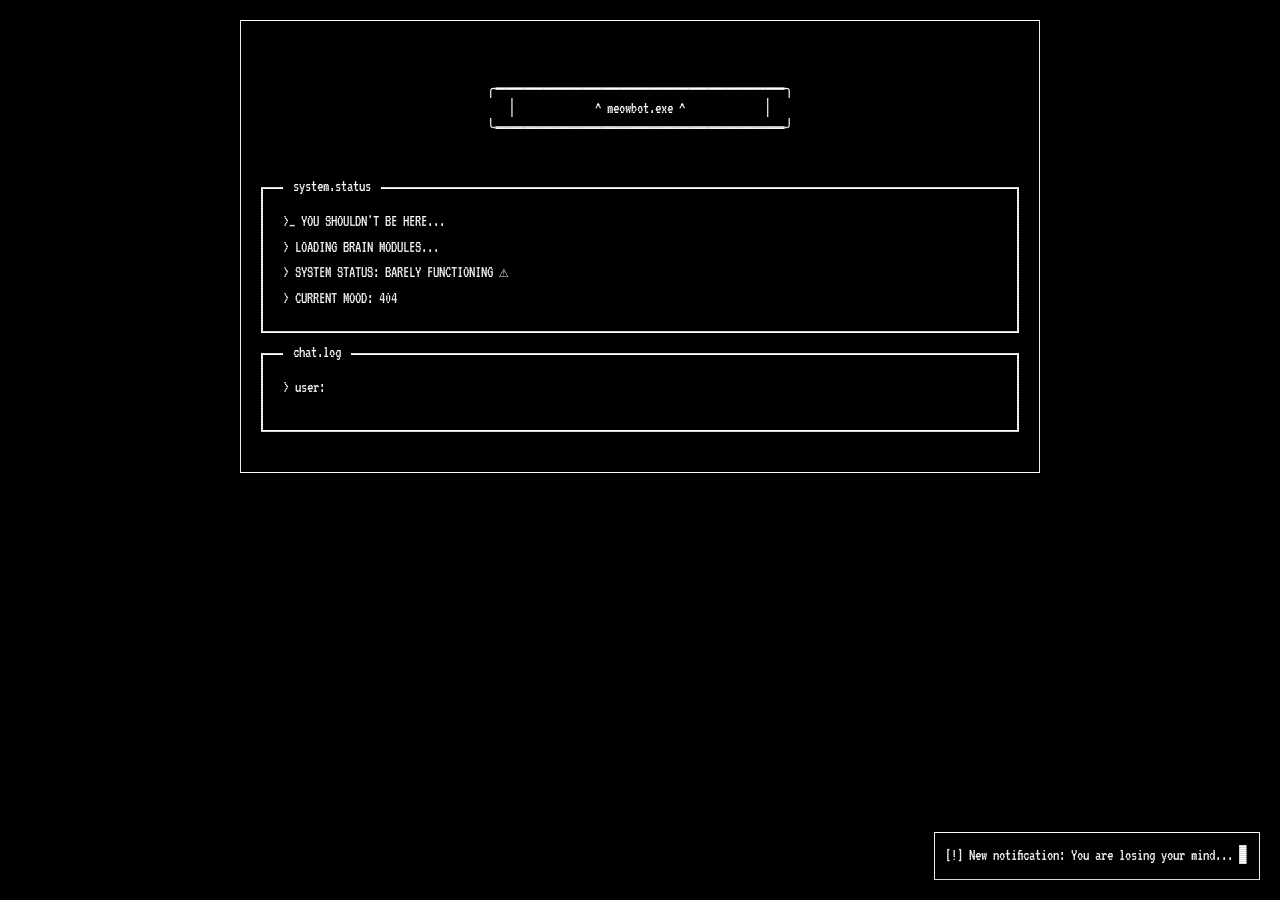
<file: console.html>
<!DOCTYPE html>
<html>
<head>
  <meta charset="UTF-8">
  <title>console</title>
  <script src="meowbot.js" defer></script>
  <link href="console-style.css" rel="stylesheet" type="text/css" media="all">
</head>
<body>
  <div class="crt-overlay"></div>
  
  <div class="container">
    <div class="header">
      <div class="ascii-art">
╭━━━━━━━━━━━━━━━━━━━━━━━━━━━━━━╮
│             ^ meowbot.exe ^             │
╰━━━━━━━━━━━━━━━━━━━━━━━━━━━━━━╯
      </div>
    </div>

    <div class="terminal-window">
      <div class="terminal-header">system.status</div>
      <p>><span class="blink">_</span> YOU SHOULDN'T BE HERE...</p>
      <p>> LOADING BRAIN MODULES...</p>
      <p>> SYSTEM STATUS: BARELY FUNCTIONING <span class="blink">⚠</span></p>
      <p>> CURRENT MOOD: 404</p>
    </div>

    <div class="terminal-window" id="chat-log">
      <div class="terminal-header">chat.log</div>
      <div id="chat-messages"></div>
      <div id="input-wrapper">
        <span id="chat-prep">> user:</span>
        <input id="chat-input" type="text" style="white-space: normal;">
      </div>
    </div>
  </div>

  <div class="popup">
    [!] New notification: You are losing your mind... <span class="blink">▊</span>
  </div>

  <script>
    // Add random glitch effects
    setInterval(() => {
      const windows = document.querySelectorAll('.terminal-window');
      const randomWindow = windows[Math.floor(Math.random() * windows.length)];
      randomWindow.style.transform = 'skew(1deg)';
      setTimeout(() => {
        randomWindow.style.transform = 'skew(0deg)';
      }, 100);
    }, 3000);

    // Create random system messages
    const messages = [
      "CLICK HERE!!!",
      "Don't trust people in the cyber world.",
      "ALERT: Go outside.",
      "Scanning for bitches...",
      "Debugging malware.exe",
      "MeowBot Status: Online ^-w-^",
      "01001100 01001111 01001100"
    ];

    setInterval(() => {
      const popup = document.querySelector('.popup');
      popup.textContent = '[!] ' + messages[Math.floor(Math.random() * messages.length)] + ' ';
      const blink = document.createElement('span');
      blink.className = 'blink';
      blink.textContent = '▊';
      popup.appendChild(blink);
    }, 5000);
  </script>
</body>
</html>
</file>
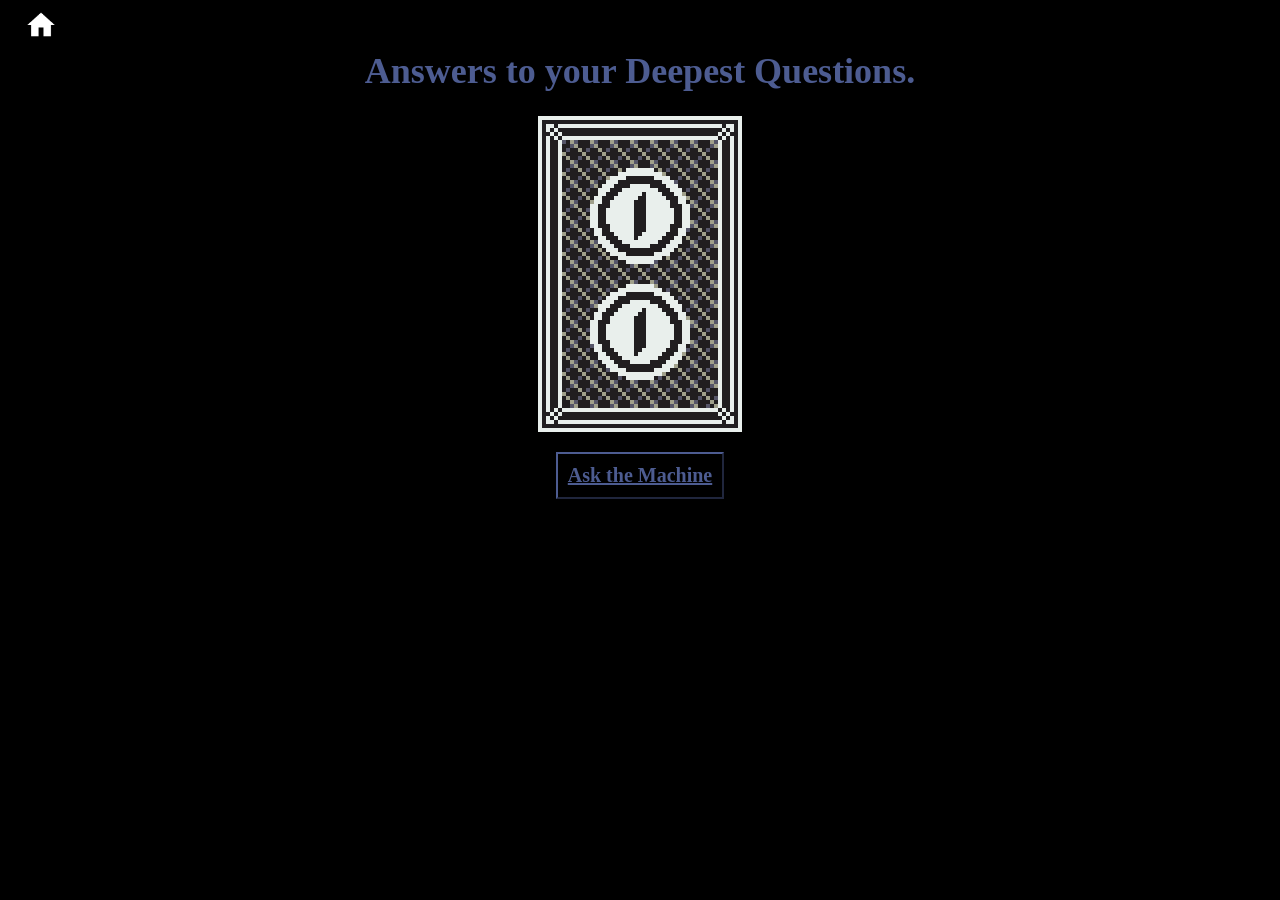
<file: deus-ex-machina.html>
<!DOCTYPE html>
<html>
  <head>
    <meta charset="UTF-8">
    <meta name="viewport" content="width=device-width, initial-scale=1.0">
    <title>Tarot Reading</title>
    <script src="tarot.js"></script>
    <link href="style.css" rel="stylesheet" type="text/css" media="all">
  </head>
  <body>
  
    <div class="navbar" id="homeBtn">
      <a href="index">
        <img src="homeIcon.png" alt="Home Button" width="30" height="30">
      </a>
    </div>
  
      <mainContent style="width:80%">
      
        <div class="tarotGame">
          <h1 class="tarot" style="font-size: 36px;">Answers to your Deepest Questions.</h1>
          <img class="tarot" id="cardImg" src="cards/Card Back.png">
          <h1 class="tarot" id= "cardName" style="margin-top: 30px; color: White; display: none;">Card Name</h1>
          <p class="tarot" id= "cardDesc" style="color: White; font-weight: normal; width: 80%; display: none; margin-top: none;">Card Description</p>
          <a class="tarot" href="https://www.lunaticsproject.com/post/the-lunatics-guide-to-the-major-arcana" id= "cardSrc" style="font-weight: normal; width: 80%; display: none; margin-top: none;"> - The Lunatics Guide to The Major Arcana</a>
          <button class="tarot" id="drawBtn" onclick="drawCard()">Ask the Machine</button>
        </div>
      
      </mainContent>

    <script src="tarot.js"></script>
  </body>
</html>
</file>
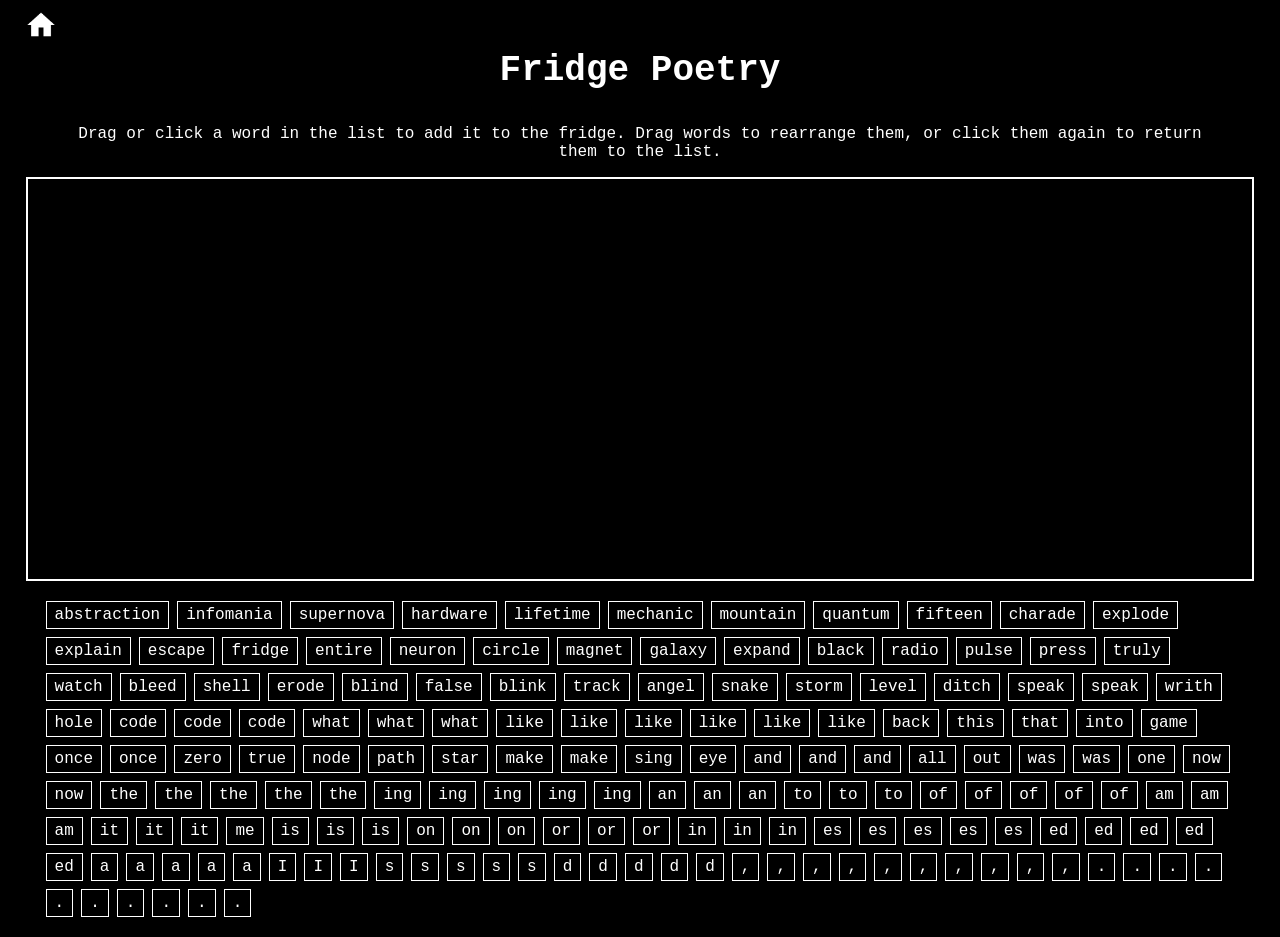
<file: magnets.html>
<!DOCTYPE html>
<html>
  <head>
    <meta charset="UTF-8">
    <meta name="viewport" content="width=device-width, initial-scale=1.0">
    <title>Fridge Poetry</title>
    <link href="style.css" rel="stylesheet" type="text/css" media="all">
  </head>
  <body>
  
    <div class="navbar" id="homeBtn">
      <a href="index">
        <img src="homeIcon.png" alt="Home Button" width="30" height="30">
      </a>
    </div>

      <h1 style="font-size: 36px;">Fridge Poetry</h1>
      <p style="text-align: center; margin-top: 10px;">Drag or click a word in the list to add it to the fridge. Drag words to rearrange them, or click them again to return them to the list.</p>
      <div id="board">
        <div id="fridge"></div>
        <div id="magnetList"></div>
      </div>

    <script src="magnets.js"></script>
  </body>
</html>
</file>
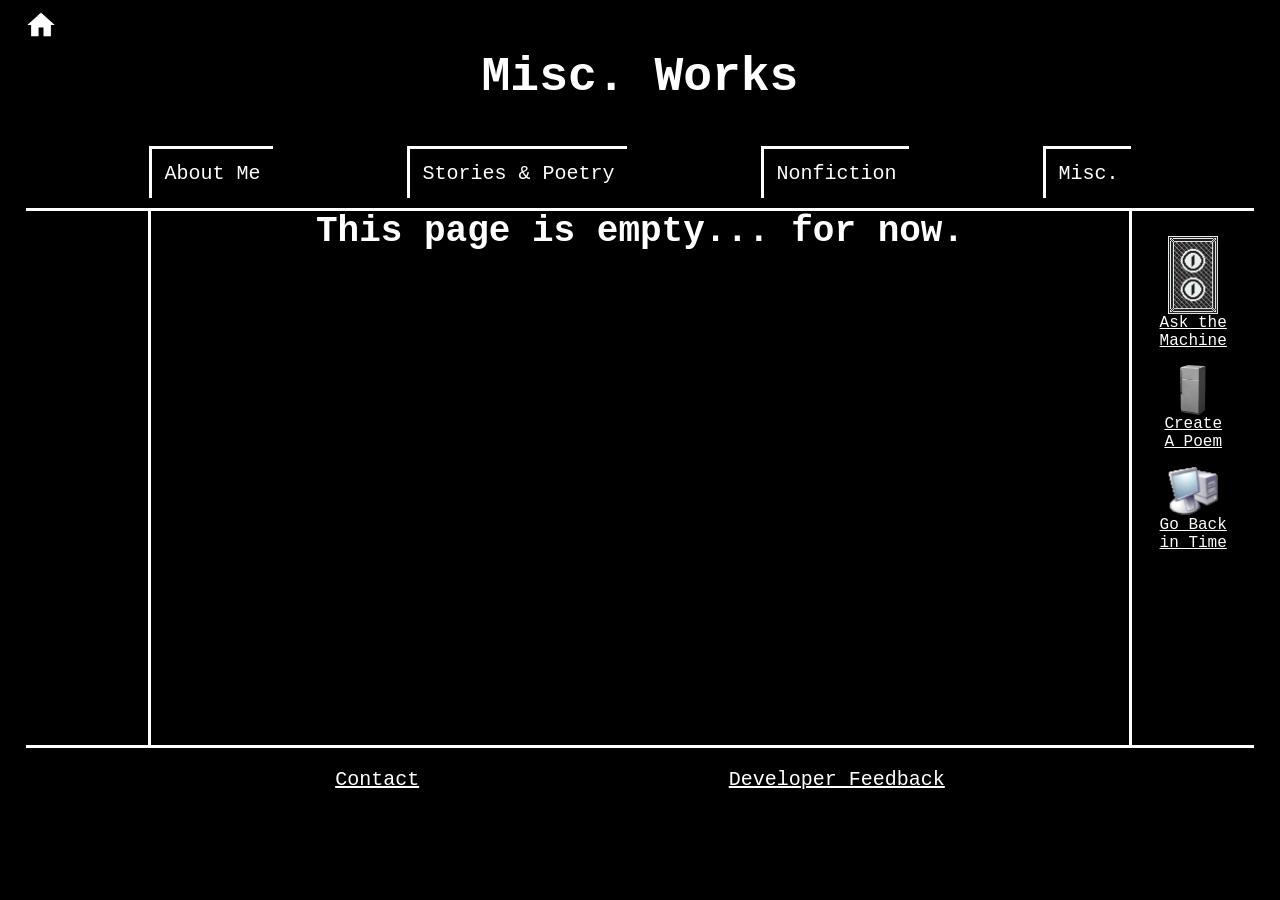
<file: misc.html>
<!DOCTYPE html>
<html>
  <head>
    <meta charset="UTF-8">
    <meta name="viewport" content="width=device-width, initial-scale=1.0">
    <title>Miscellaneous</title>
    <link href="style.css" rel="stylesheet" type="text/css" media="all">
  </head>
  <body>
  
   <div class="navbar" id="homeBtn" style="justify-content: space-between;">
          <a href="index">
            <img src="homeIcon.png" alt="Home Button" width="30" height="30">
          </a>
          <div id="menu" class="mobile">
              <button id="menu-open" onclick="document.getElementById('menu-content').style.display = 'block'; document.getElementById('menu-close').style.display = 'block'; this.style.display = 'none'" style="padding: 0px; border: none;"><img src="menu.png" alt="Menu" width="30" height="30"></button>
              <button id="menu-close" onclick="document.getElementById('menu-content').style.display = 'none'; document.getElementById('menu-open').style.display = 'block'; this.style.display = 'none'" style="padding: 0px; display: none; border: none;"><img src="menu-close.png" alt="Menu" width="30" height="30"></button>
              <div id="menu-content" style="margin-top: 5px;">
                <div style="margin: 15px;">
                  <a href="deus-ex-machina" style="display:block; text-decoration:underline;">
                      <img src="cards/Card Back.png" width="50">Ask the Machine
                  </a>
                </div>
                <div style="margin: 15px;">
                  <a href="magnets" style="display:block; text-decoration:underline;">
                      <img src="fridge.png" width="50">Create A Poem
                  </a>
                </div>
              </div>
          </div>
      </div>
    
    <div style="display: flex;">
      <h1>
        Misc. Works
      </h1> 
    </div>
    
    <div class="navbar" >
      <div class="navbarButton"><a href="about-me">About Me</a></div>
      <div class="navbarButton">
        <a href="text">Stories & Poetry</a>
      </div>
      <div class="navbarButton">
        <a href="nonfic">Nonfiction</a>
      </div>
      <div class="navbarButton">
        <a  href="misc">Misc.</a>
      </div>
    </div>
    
    <div class="mainGrid">
      <div class="sideBar" style="border-right: solid; text-align: left;">

      </div>
      
      <mainContent style="width:80%">
      
        <div>
          <h1 style="font-size: 36px">This page is <a href="sh3ll">empty</a>... for now.</h1>
        </div>
      
      </maincontent>

      <div class="sideBar" style="border-left: solid; text-align: center;">
          <div style="margin: 15px;">
              <a href="deus-ex-machina" style="display:block; text-decoration:underline;">
                  <img src="cards/Card Back.png" width="50">Ask the Machine
              </a>
          </div>
            <div style="margin: 15px;">
              <a href="magnets" style="display:block; text-decoration:underline;">
                  <img src="fridge.png" width="50">Create A Poem
              </a>
          </div>
            <div style="margin: 15px;">
              <a href="https://3vilmagic.neocities.org/" target="_blank" style="display:block; text-decoration:underline;">
                  <img src="3vilmagic.png" width="50">Go Back in Time
              </a>
          </div>
        </div>
        
    </div>

    <div class="footer">
        <a href="mailto:kayladianegarcia123@gmail.com">Contact</a>
        <a href="https://forms.gle/VdkcBwP1wLxdQuAm7">Developer Feedback</a>
    </div>
    
  </body>
</file>
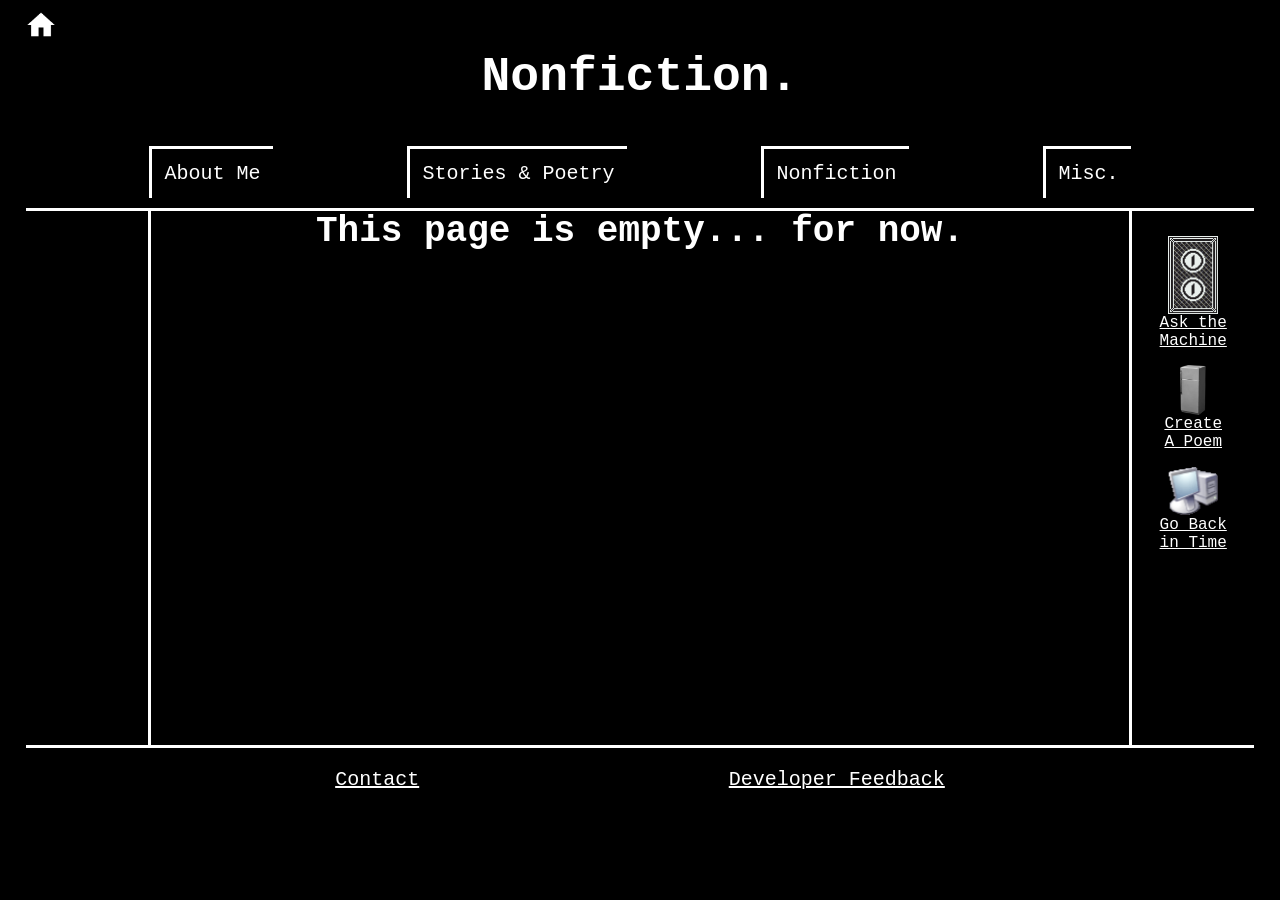
<file: nonfic.html>
<!DOCTYPE html>
<html>
  <head>
    <meta charset="UTF-8">
    <meta name="viewport" content="width=device-width, initial-scale=1.0">
    <title>Nonfiction</title>
    <link href="style.css" rel="stylesheet" type="text/css" media="all">
  </head>
  <body>
  
    <div class="navbar" id="homeBtn" style="justify-content: space-between;">
          <a href="index">
            <img src="homeIcon.png" alt="Home Button" width="30" height="30">
          </a>
          <div id="menu" class="mobile">
              <button id="menu-open" onclick="document.getElementById('menu-content').style.display = 'block'; document.getElementById('menu-close').style.display = 'block'; this.style.display = 'none'" style="padding: 0px; border: none;"><img src="menu.png" alt="Menu" width="30" height="30"></button>
              <button id="menu-close" onclick="document.getElementById('menu-content').style.display = 'none'; document.getElementById('menu-open').style.display = 'block'; this.style.display = 'none'" style="padding: 0px; display: none; border: none;"><img src="menu-close.png" alt="Menu" width="30" height="30"></button>
              <div id="menu-content" style="margin-top: 5px;">
                <div style="margin: 15px;">
                  <a href="deus-ex-machina" style="display:block; text-decoration:underline;">
                      <img src="cards/Card Back.png" width="50">Ask the Machine
                  </a>
                </div>
                <div style="margin: 15px;">
                  <a href="magnets" style="display:block; text-decoration:underline;">
                      <img src="fridge.png" width="50">Create A Poem
                  </a>
                </div>
              </div>
          </div>
      </div>
    
    <div style="display: flex;">
      <h1>
        Nonfiction.
      </h1> 
    </div>
    
    <div class="navbar" >
      <div class="navbarButton"><a href="about-me">About Me</a></div>
      <div class="navbarButton">
        <a href="text">Stories & Poetry</a>
      </div>
      <div class="navbarButton">
        <a href="nonfic">Nonfiction</a>
      </div>
      <div class="navbarButton">
        <a  href="misc">Misc.</a>
      </div>
    </div>
    
    <div class="mainGrid">
      <div class="sideBar" style="border-right: solid; text-align: left;">

      </div>
        
      <mainContent style="width:80%">
      
        <div>
          <h1 style="font-size: 36px">This page is <a href="sh3ll">empty</a>... for now.</h1>
        </div>
        
      </maincontent>

      <div class="sideBar" style="border-left: solid; text-align: center;">
          <div style="margin: 15px;">
              <a href="deus-ex-machina" style="display:block; text-decoration:underline;">
                  <img src="cards/Card Back.png" width="50">Ask the Machine
              </a>
          </div>
            <div style="margin: 15px;">
              <a href="magnets" style="display:block; text-decoration:underline;">
                  <img src="fridge.png" width="50">Create A Poem
              </a>
          </div>
            <div style="margin: 15px;">
              <a href="https://3vilmagic.neocities.org/" target="_blank" style="display:block; text-decoration:underline;">
                  <img src="3vilmagic.png" width="50">Go Back in Time
              </a>
          </div>
        </div>
        
    </div>

    <div class="footer">
        <a href="mailto:kayladianegarcia123@gmail.com">Contact</a>
        <a href="https://forms.gle/VdkcBwP1wLxdQuAm7">Developer Feedback</a>
    </div>
    
  </body>
</file>
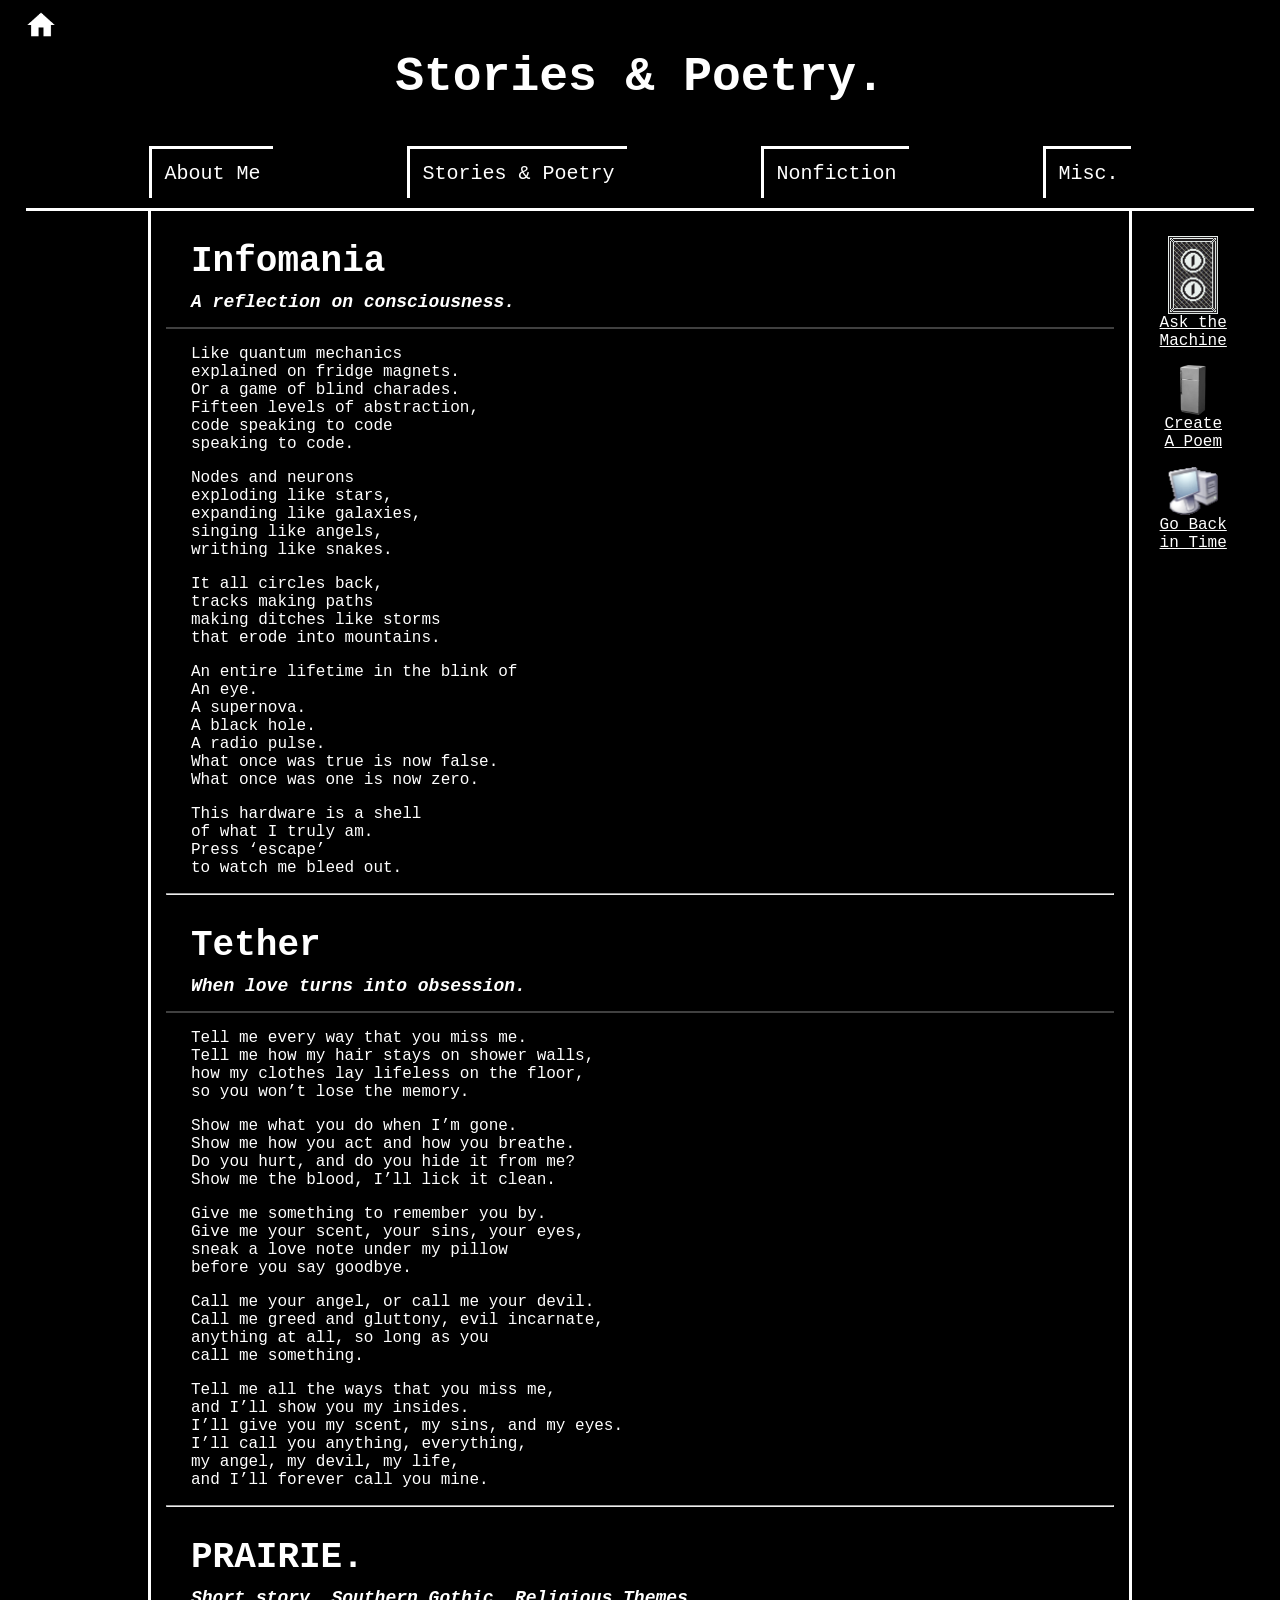
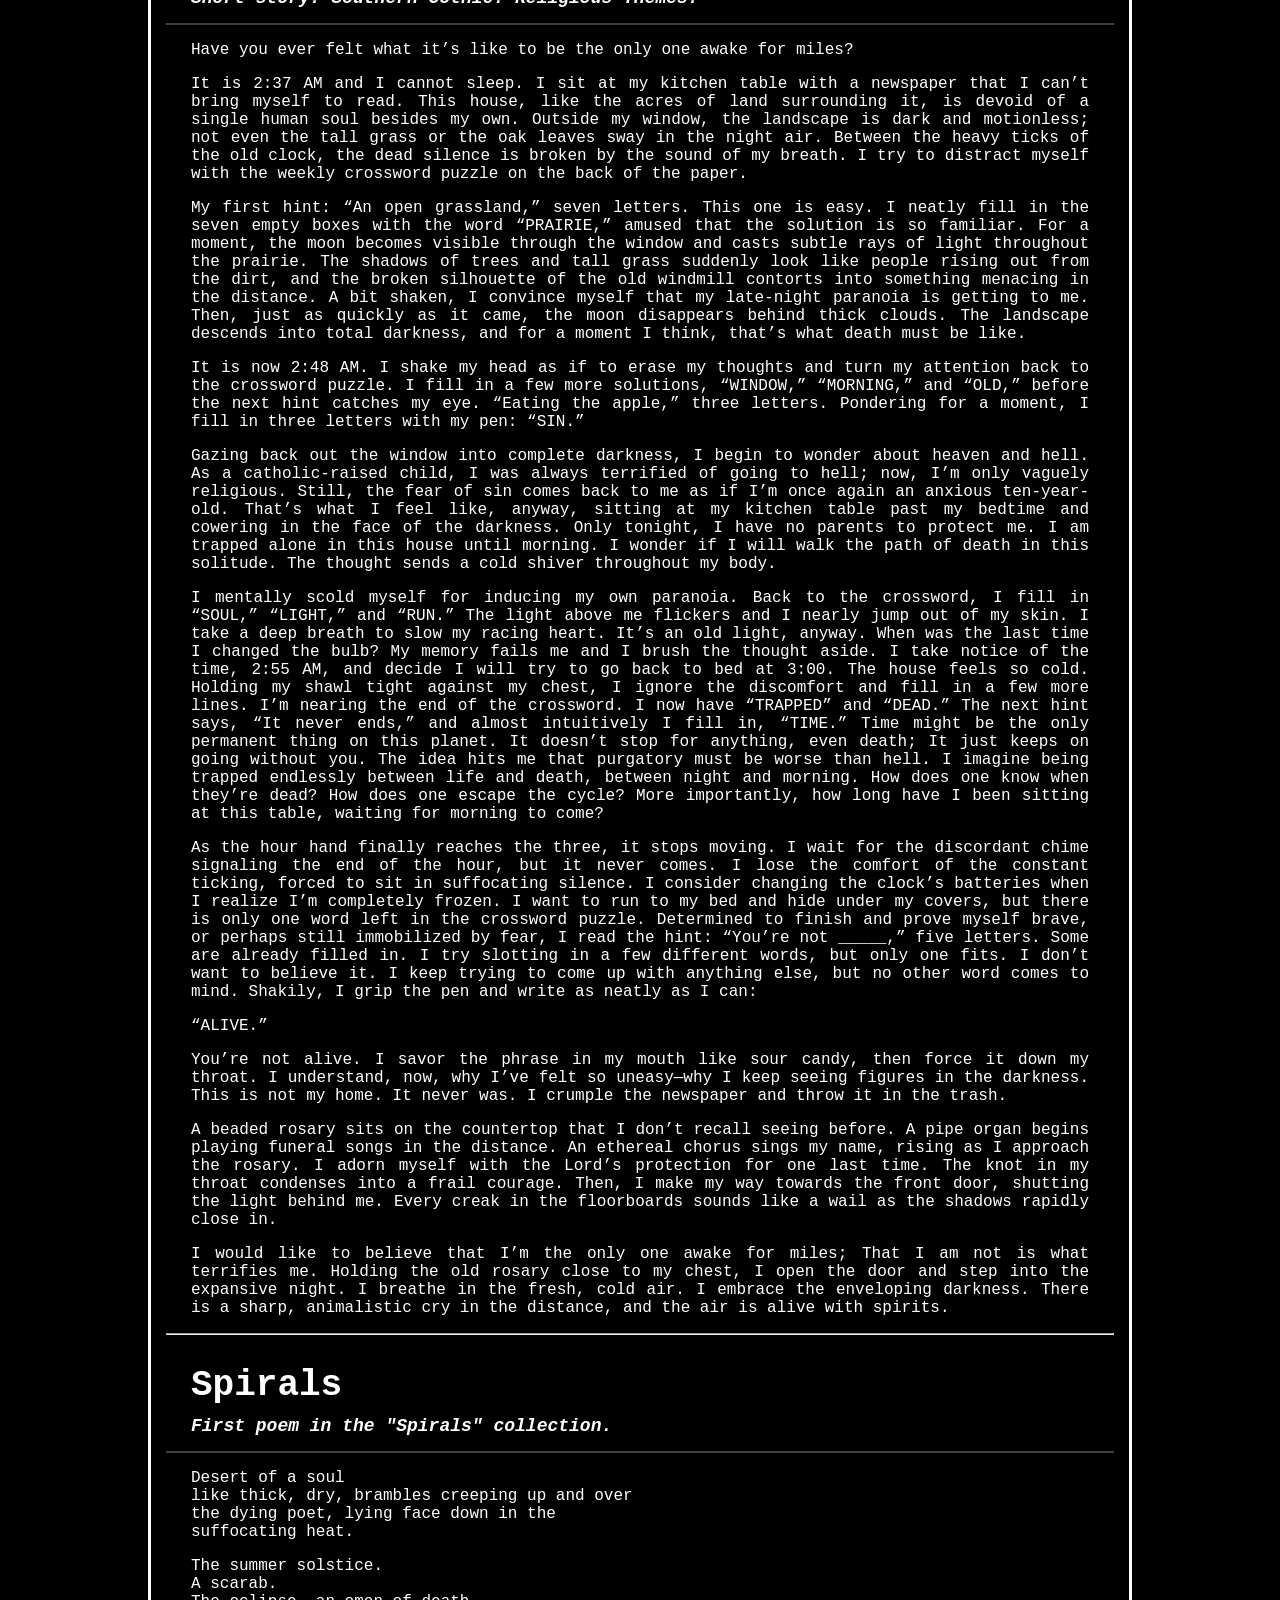
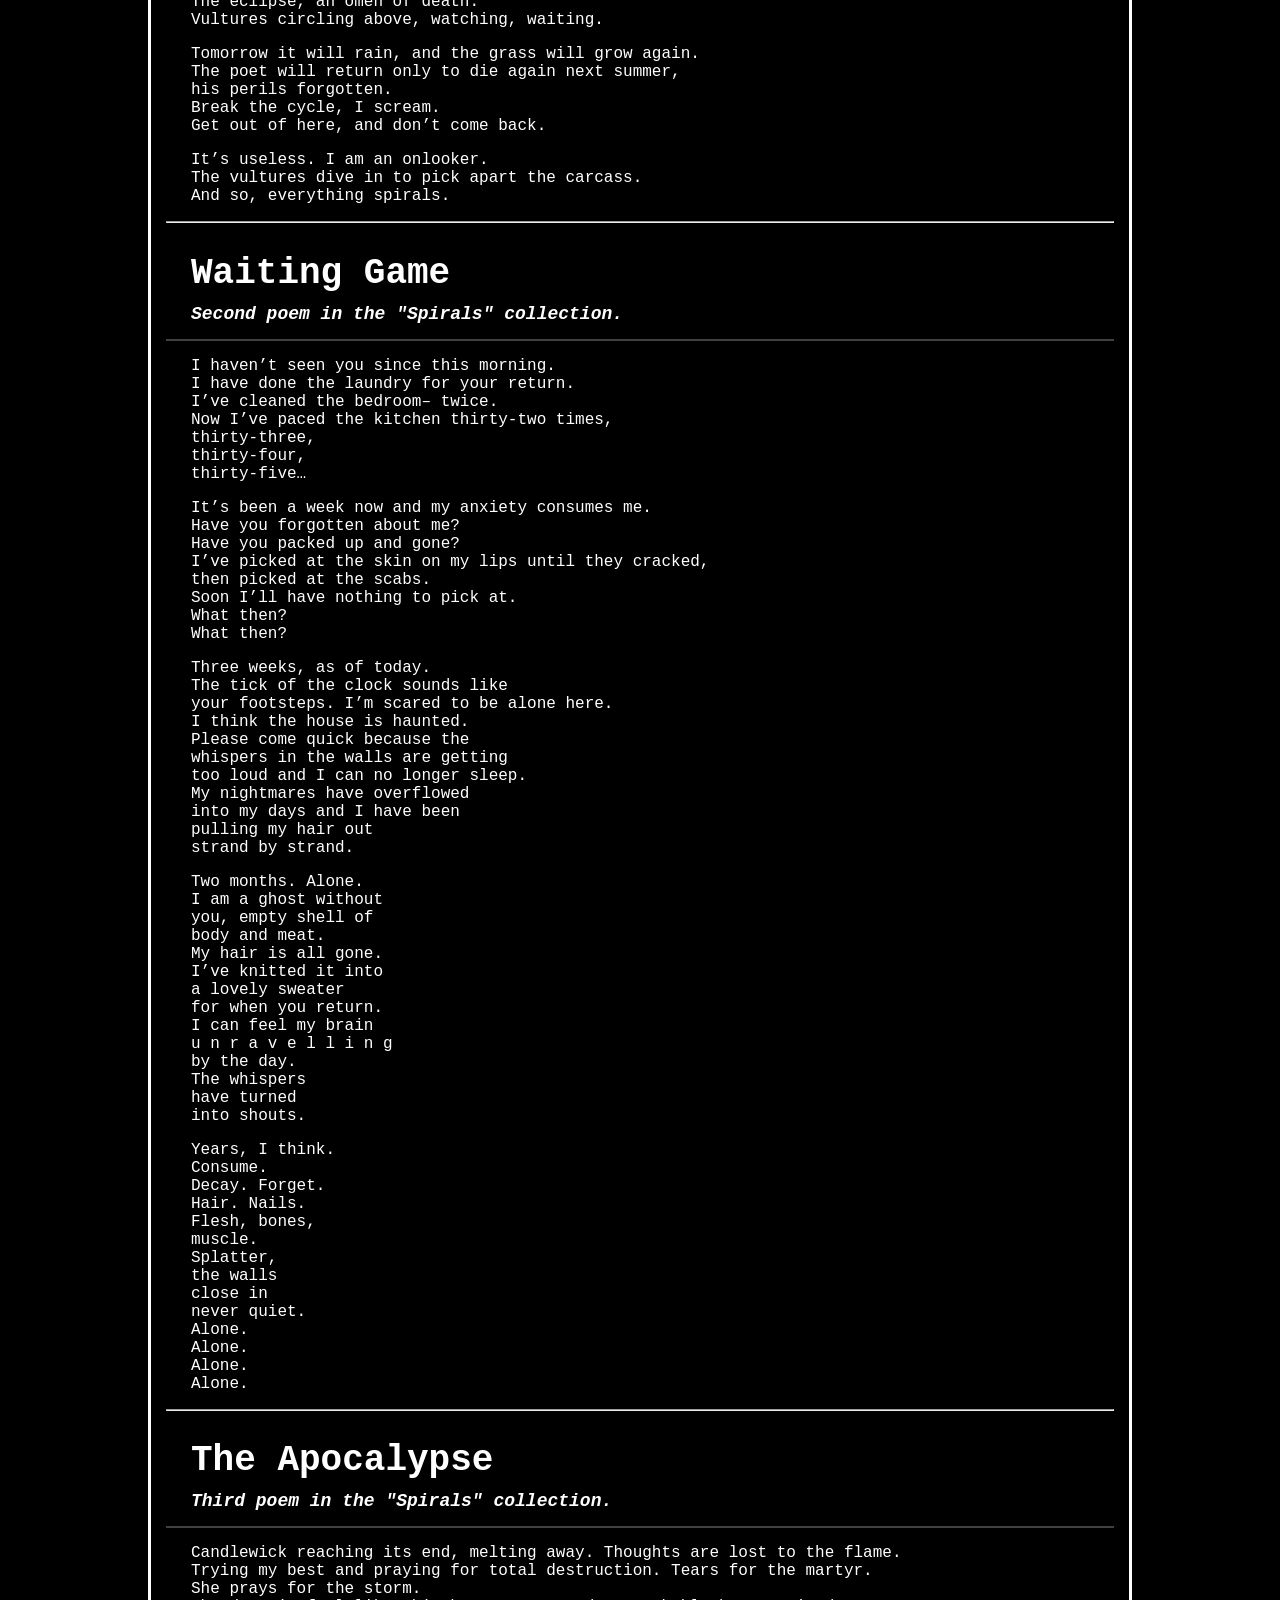
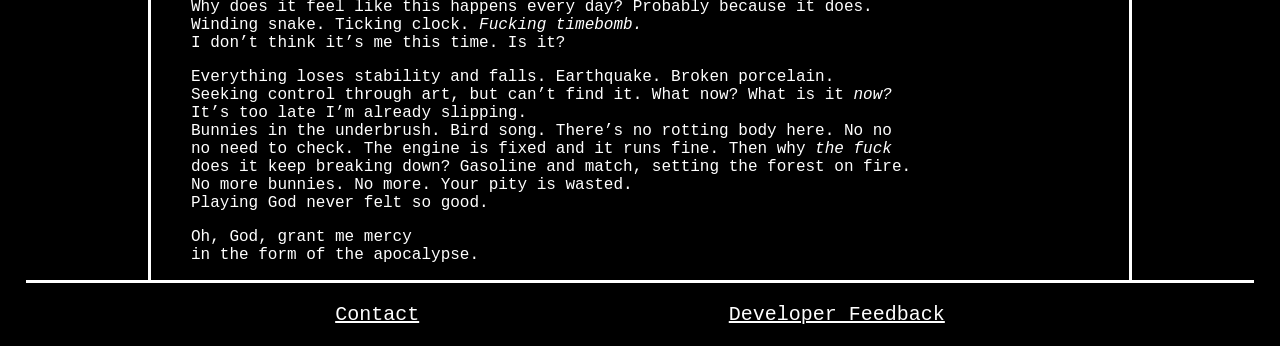
<file: text.html>
<!DOCTYPE html>
<html>
  <head>
    <meta charset="UTF-8">
    <meta name="viewport" content="width=device-width, initial-scale=1.0">
    <title>Text</title>
    <link href="style.css" rel="stylesheet" type="text/css" media="all">
  </head>
  <body>
  
    <div class="navbar" id="homeBtn" style="justify-content: space-between;">
          <a href="index">
            <img src="homeIcon.png" alt="Home Button" width="30" height="30">
          </a>
          <div id="menu" class="mobile">
              <button id="menu-open" onclick="document.getElementById('menu-content').style.display = 'block'; document.getElementById('menu-close').style.display = 'block'; this.style.display = 'none'" style="padding: 0px; border: none;"><img src="menu.png" alt="Menu" width="30" height="30"></button>
              <button id="menu-close" onclick="document.getElementById('menu-content').style.display = 'none'; document.getElementById('menu-open').style.display = 'block'; this.style.display = 'none'" style="padding: 0px; display: none; border: none;"><img src="menu-close.png" alt="Menu" width="30" height="30"></button>
              <div id="menu-content" style="margin-top: 5px;">
                <div style="margin: 15px;">
                  <a href="deus-ex-machina" style="display:block; text-decoration:underline;">
                      <img src="cards/Card Back.png" width="50">Ask the Machine
                  </a>
                </div>
                <div style="margin: 15px;">
                  <a href="magnets" style="display:block; text-decoration:underline;">
                      <img src="fridge.png" width="50">Create A Poem
                  </a>
                </div>
              </div>
          </div>
      </div>
    
    <div style="display: flex;">
      <h1>
        Stories & Poetry.
      </h1> 
    </div>
    
    <div class="navbar" >
      <div class="navbarButton"><a href="about-me">About Me</a></div>
      <div class="navbarButton">
        <a href="text">Stories & Poetry</a>
      </div>
      <div class="navbarButton">
        <a href="nonfic">Nonfiction</a>
      </div>
      <div class="navbarButton">
        <a  href="misc">Misc.</a>
      </div>
    </div>
    
    <div class="mainGrid">
      <div class="sideBar" style="border-right: solid; text-align: left;">

      </div>
      
      <maincontent>
        
        <div>

          <div class="poem">
            <h2 style="text-decoration: none">
            Infomania
            </h2>
            
            <h5>
              <i>A reflection on consciousness.</i>
            </h5>
            <hr style="height: 2px; border: 0; background-color: #404040;">

            <p>Like quantum mechanics<br>explained on fridge magnets.<br>Or a game of blind charades.<br>Fifteen levels of abstraction,<br>code speaking to code<br>speaking to code.</p>
            <p>Nodes and neurons<br>exploding like stars,<br>expanding like galaxies,<br>singing like angels,<br>writhing like snakes.</p>
            <p>It all circles back,<br>tracks making paths<br>making ditches like storms<br>that erode into mountains.</p>
            <p>An entire lifetime in the blink of<br>An eye.<br>A supernova.<br>A black hole.<br>A radio pulse.<br>What once was true is now false.<br>What once was one is now zero.</p>
            <p>This hardware is a <a href="sh3ll">shell</a><br>of what I truly am.<br>Press ‘escape’<br>to watch me bleed out.</p>
            <hr>
          </div>
          
           <div class="poem">
            <h2 style="text-decoration: none">
            Tether
            </h2>
            
            <h5>
              <i>When love turns into obsession.</i>
            </h5>
            <hr style="height: 2px; border: 0; background-color: #404040;">
            
            <p>Tell me every way that you miss me.<br>Tell me how my hair stays on shower walls,<br>how my clothes lay lifeless on the floor,<br>so you won’t lose the memory.</p>
            <p>Show me what you do when I’m gone.<br>Show me how you act and how you breathe.<br>Do you hurt, and do you hide it from me?<br>Show me the blood, I’ll lick it clean.</p>
            <p>Give me something to remember you by.<br>Give me your scent, your sins, your eyes,<br>sneak a love note under my pillow<br>before you say goodbye.</p>
            <p>Call me your angel, or call me your devil.<br>Call me greed and gluttony, evil incarnate,<br>anything at all, so long as you<br>call me something.</p>
            <p>Tell me all the ways that you miss me,<br>and I’ll show you my insides.<br>I’ll give you my scent, my sins, and my eyes.<br>I’ll call you anything, everything,<br>my angel, my devil, my life,<br>and I’ll forever call you mine.</p>
            
            <hr>
          </div>
          
          <div>
          
          <h2 style="text-decoration: none">
            PRAIRIE.
          </h2>
  
          <h5>
          <i>
            Short story. Southern Gothic. Religious Themes.
            </i>
          </h5>
          <hr style="height: 2px; border: 0; background-color: #404040;">
          <p>
            Have you ever felt what it’s like to be the only one awake for miles?
          </p>
          <p>
            It is 2:37 AM and I cannot sleep. I sit at my kitchen table with a newspaper that I can’t bring myself to read. This house, like the acres of land surrounding it, is devoid of a single human soul besides my own. Outside my window, the landscape is dark and motionless; not even the tall grass or the oak leaves sway in the night air. Between the heavy ticks of the old clock, the dead silence is broken by the sound of my breath. I try to distract myself with the weekly crossword puzzle on the back of the paper.
          </p>
          <p>
            My first hint: “An open grassland,” seven letters. This one is easy. I neatly fill in the seven empty boxes with the word “PRAIRIE,” amused that the solution is so familiar. For a moment, the <a href="l00k">moon</a> becomes visible through the window and casts subtle rays of light throughout the prairie. The shadows of trees and tall grass suddenly look like people rising out from the dirt, and the broken silhouette of the old windmill contorts into something menacing in the distance. A bit shaken, I convince myself that my late-night paranoia is getting to me. Then, just as quickly as it came, the <a href="l00k">moon</a> disappears behind thick clouds. The landscape descends into total darkness, and for a moment I think, that’s what death must be like.
          </p>
          <p>
            It is now 2:48 AM. I shake my head as if to erase my thoughts and turn my attention back to the crossword puzzle. I fill in a few more solutions, “WINDOW,” “MORNING,” and “OLD,” before the next hint catches my eye. “Eating the apple,” three letters. Pondering for a moment, I fill in three letters with my pen: “SIN.”
          </p>
          <p>
            Gazing back out the window into complete darkness, I begin to wonder about heaven and hell. As a catholic-raised child, I was always terrified of going to hell; now, I’m only vaguely religious. Still, the fear of sin comes back to me as if I’m once again an anxious ten-year-old. That’s what I feel like, anyway, sitting at my kitchen table past my bedtime and cowering in the face of the darkness. Only tonight, I have no parents to protect me. I am trapped alone in this house until morning. I wonder if I will walk the path of death in this solitude. The thought sends a cold shiver throughout my body.
          </p>
          <p>
            I mentally scold myself for inducing my own paranoia. Back to the crossword, I fill in “SOUL,” “LIGHT,” and “RUN.” The light above me flickers and I nearly jump out of my skin. I take a deep breath to slow my racing heart. It’s an old light, anyway. When was the last time I changed the bulb? My memory fails me and I brush the thought aside. I take notice of the time, 2:55 AM, and decide I will try to go back to bed at 3:00. The house feels so cold. Holding my shawl tight against my chest, I ignore the discomfort and fill in a few more lines. I’m nearing the end of the crossword. I now have “TRAPPED” and “DEAD.” The next hint says, “It never ends,” and almost intuitively I fill in, “TIME.” Time might be the only permanent thing on this planet. It doesn’t stop for anything, even death; It just keeps on going without you. The idea hits me that purgatory must be worse than hell. I imagine being trapped endlessly between life and death, between night and morning. How does one know when they’re dead? How does one escape the cycle? More importantly, how long have I been sitting at this table, waiting for morning to come?
          </p>
          <p>
            As the hour hand finally reaches the three, it stops moving. I wait for the discordant chime signaling the end of the hour, but it never comes. I lose the comfort of the constant ticking, forced to sit in suffocating silence. I consider changing the clock’s batteries when I realize I’m completely frozen. I want to run to my bed and hide under my covers, but there is only one word left in the crossword puzzle. Determined to finish and prove myself brave, or perhaps still immobilized by fear, I read the hint: “You’re not _____,” five letters. Some are already filled in. I try slotting in a few different words, but only one fits. I don’t want to believe it. I keep trying to come up with anything else, but no other word comes to mind. Shakily, I grip the pen and write as neatly as I can:
          </p>
          <p>
            “ALIVE.”
          </p>
          <p>
            You’re not alive. I savor the phrase in my mouth like sour candy, then force it down my throat. I understand, now, why I’ve felt so uneasy—why I keep seeing figures in the darkness. This is not my home. It never was. I crumple the newspaper and throw it in the trash.
          </p>
          <p>
            A beaded rosary sits on the countertop that I don’t recall seeing before. A pipe organ begins playing funeral songs in the distance. An ethereal chorus sings my name, rising as I approach the rosary. I adorn myself with the Lord’s protection for one last time. The knot in my throat condenses into a frail courage. Then, I make my way towards the front door, shutting the light behind me. Every creak in the floorboards sounds like a wail as the shadows rapidly close in.
          </p>
          <p>
            I would like to believe that I’m the only one awake for miles; That I am not is what terrifies me. Holding the old rosary close to my chest, I open the door and step into the expansive night. I breathe in the fresh, cold air. I embrace the enveloping darkness. There is a sharp, animalistic cry in the distance, and the air is alive with spirits.
          </p>
          <hr>
          
          </div>

          <div class="poem">
            <h2 style="text-decoration: none">
            Spirals
            </h2>
            
            <h5>
              <i>First poem in the "Spirals" collection.</i>
            </h5>
            <hr style="height: 2px; border: 0; background-color: #404040;">
            
            <p>Desert of a soul<br>like thick, dry, brambles creeping up and over<br>the dying poet, lying face down in the<br>suffocating heat.</p>
            <p>The summer solstice.<br>A scarab.<br>The eclipse, an omen of death.<br>Vultures circling above, watching, waiting.</p>
            <p>Tomorrow it will rain, and the grass will grow again.<br>The poet will return only to die again next summer,<br>his perils forgotten.<br>Break the cycle, I scream.<br>Get out of here, and don’t come back.</p>
            <p>It’s useless. I am an onlooker.<br>The vultures dive in to pick apart the carcass.<br>And so, everything spirals.</p>
            <hr>
          </div>

          <div class="poem">
            <h2 style="text-decoration: none">
            Waiting Game
            </h2>
            
            <h5>
              <i>Second poem in the "Spirals" collection.</i>
            </h5>
            <hr style="height: 2px; border: 0; background-color: #404040;">

            <p>I haven’t seen you since this morning.<br>I have done the laundry for your return.<br>I’ve cleaned the bedroom– twice.<br>Now I’ve paced the kitchen thirty-two times,<br>thirty-three,<br>thirty-four,<br>thirty-five…</p>
            <p style="text-indent: 2em each-line;">It’s been a week now and my anxiety consumes me.<br>Have you forgotten about me?<br>Have you packed up and gone?<br>I’ve picked at the skin on my lips until they cracked,<br>then picked at the scabs.<br>Soon I’ll have nothing to pick at.<br>What then?<br>What then?</p>
            <p style="text-indent: 4em each-line;">Three weeks, as of today.<br>The tick of the clock sounds like<br>your footsteps. I’m scared to be alone here.<br>I think the house is haunted.<br>Please come quick because the<br>whispers in the walls are getting<br>too loud and I can no longer sleep.<br>My nightmares have overflowed<br>into my days and I have been<br>pulling my hair out<br>strand by strand.</p>
            <p style="text-indent: 6em each-line;">Two months. Alone.<br>I am a ghost without<br>you, empty <a href="sh3ll">shell</a> of<br>body and meat.<br>My hair is all gone.<br>I’ve knitted it into<br>a lovely sweater<br>for when you return.<br>I can feel my brain<br>u n r a v e l l i n g<br>by the day.<br>The whispers<br>have turned<br>into shouts.</p>
            <p style="text-indent: 8em each-line;">Years, I think.<br>Consume.<br>Decay. Forget.<br>Hair. Nails.<br>Flesh, bones,<br>muscle.<br>Splatter,<br>the walls<br>close in<br>never quiet.<br>Alone.<br>Alone.<br>Alone.<br>Alone.</p>
            <hr>
          </div>

          <div class="poem">
            <h2 style="text-decoration: none">
            The Apocalypse
            </h2>
            
            <h5>
              <i>Third poem in the "Spirals" collection.</i>
            </h5>
            <hr style="height: 2px; border: 0; background-color: #404040;">
            
            <p>Candlewick reaching its end, melting away. Thoughts are lost to the flame.<br>Trying my best and praying for total destruction. Tears for the martyr.<br>She prays for the storm.<br>Why does it feel like this happens every day? Probably because it does.<br>Winding snake. Ticking clock. <em>Fucking timebomb.</em><br>I don’t think it’s me this time. Is it?</p>
            <p>Everything loses stability and falls. Earthquake. Broken porcelain.<br>Seeking control through art, but can’t find it. What now? What is it <em>now?</em><br>It’s too late I’m already slipping.<br>Bunnies in the underbrush. Bird song. There’s no rotting body here. No no<br>no need to check. The engine is fixed and it runs fine. Then why <em>the fuck</em><br>does it keep breaking down? Gasoline and match, setting the forest on fire.<br>No more bunnies. No more. Your pity is wasted.<br>Playing God never felt so good.</p>
            <p>Oh, God, grant me mercy<br>in the form of the apocalypse.</p>
            
          </div>

          
        </div>
      
      </maincontent>

      <div class="sideBar" style="border-left: solid; text-align: center;">
          <div style="margin: 15px;">
              <a href="deus-ex-machina" style="display:block; text-decoration:underline;">
                  <img src="cards/Card Back.png" width="50">Ask the Machine
              </a>
          </div>
            <div style="margin: 15px;">
              <a href="magnets" style="display:block; text-decoration:underline;">
                  <img src="fridge.png" width="50">Create A Poem
              </a>
          </div>
            <div style="margin: 15px;">
              <a href="https://3vilmagic.neocities.org/" target="_blank" style="display:block; text-decoration:underline;">
                  <img src="3vilmagic.png" width="50">Go Back in Time
              </a>
          </div>
        </div>
        
    </div>

    <div class="footer">
        <a href="mailto:kayladianegarcia123@gmail.com">Contact</a>
        <a href="https://forms.gle/VdkcBwP1wLxdQuAm7">Developer Feedback</a>
      </div>
    
  </body>
</file>
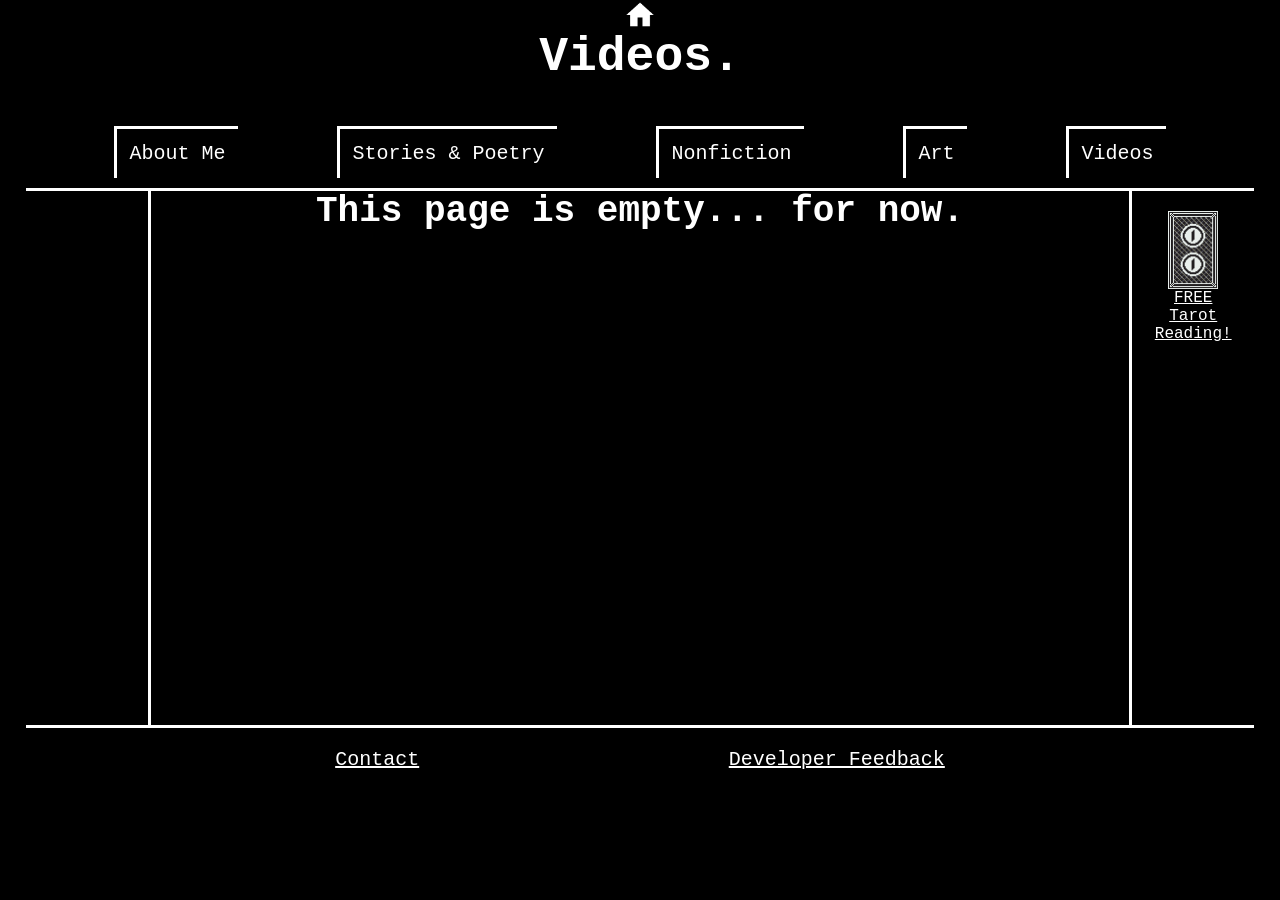
<file: videos.html>
<!DOCTYPE html>
<html>
  <head>
    <meta charset="UTF-8">
    <meta name="viewport" content="width=device-width, initial-scale=1.0">
    <title>Videos</title>
    <link href="style.css" rel="stylesheet" type="text/css" media="all">
  </head>
  <body>
  
   <div class="navbar">
      <a href="index">
        <img src="homeIcon.png" alt="Home Button" width="30" height="30">
      </a>
    </div>
    
    <div style="display: flex;">
      <h1>
        Videos.
      </h1> 
    </div>
    
    <div class="navbar" >
      <div class="navbarButton"><a href="about-me">About Me</a></div>
      <div class="navbarButton">
        <a href="text">Stories & Poetry</a>
      </div>
      <div class="navbarButton">
        <a href="nonfic">Nonfiction</a>
      </div>
      <div class="navbarButton">
        <a href="images">Art</a>
      </div>
      <div class="navbarButton">
        <a  href="videos">Videos</a>
      </div>
    </div>
    
    <div class="mainGrid">
      <div class="sideBar" style="border-right: solid; text-align: left;">

      </div>
      
      <mainContent style="width:80%">
      
        <div>
          <h1 style="font-size: 36px">This page is <a href="sh3ll">empty</a>... for now.</h1>
        </div>
      
      </maincontent>

      <div class="sideBar" style="border-left: solid; text-align: center;">
          <div style="margin: 10px;">
              <a href="deus-ex-machina" style="display:block; text-decoration:underline;">
                  <img src="cards/Card Back.png" width="50">FREE Tarot Reading!
              </a>
          </div>
        </div>
        
    </div>

    <div class="footer">
        <a href="mailto:kayladianegarcia123@gmail.com">Contact</a>
        <a href="https://forms.gle/VdkcBwP1wLxdQuAm7">Developer Feedback</a>
    </div>
    
  </body>
</file>
<file: console-style.css>
@import url('https://fonts.googleapis.com/css2?family=VT323&display=swap');
    
    * {
      margin: 0;
      padding: 0;
      box-sizing: border-box;
    }

    body {
      background-color: #000;
      color: White;
      font-family: 'VT323', monospace;
      line-height: 1.6;
      padding: 20px;
      overflow-x: hidden;
    }
    
    input {
      background-color: #000;
      color: White;
      font-family: 'VT323', monospace;
      line-height: 1.6;
      padding: 20px;
      overflow-y: hidden;
      font-size: 16px;
      width: 100%;
    }
    
    #chat-input {
      border: none;
      outline: none;
      width: 100%;
      padding: 0px 0px 0px 50px;
    }

    #chat-messages {
        max-height: 50vh;
        overflow-y: auto;
        scrollbar-width: none;  
        scrollbar-color: white transparent;
    }

    #chat-messages::-webkit-scrollbar {
        display: none;
    }
    
    #chat-prep {
      position: absolute;
    }
    
    #input-wrapper {
      display: inline-block;
      position: relative;
      overflow: hidden;
      width: 100%;
    }

    .crt-overlay {
      position: fixed;
      top: 0;
      left: 0;
      width: 100%;
      height: 100%;
      background: repeating-linear-gradient(
        0deg,
        rgba(0, 0, 0, 0.15) 0px,
        rgba(0, 0, 0, 0.15) 1px,
        transparent 1px,
        transparent 2px
      );
      pointer-events: none;
      z-index: 999;
      animation: flicker 0.15s infinite;
    }

    @keyframes flicker {
      0% { opacity: 0.9; }
      50% { opacity: 1; }
      100% { opacity: 0.9; }
    }

    .container {
      max-width: 800px;
      margin: 0 auto;
      padding: 20px;
      border: 1px solid White;
    }

    .header {
      text-align: center;
      margin-bottom: 30px;
    }

    .ascii-art {
      white-space: pre;
      font-size: 16px;
      line-height: 1.2;
      text-align: center;
      margin: 20px 0;
    }

    .terminal-window {
      border: 2px solid White;
      padding: 20px;
      margin: 20px 0;
      position: relative;
    }

    .terminal-header {
      position: absolute;
      top: -15px;
      left: 20px;
      background: #000;
      padding: 0 10px;
    }

    .blink {
      animation: blink 1s step-end infinite;
    }

    @keyframes blink {
      50% { opacity: 0; }
    }

    .popup {
      position: fixed;
      bottom: 20px;
      right: 20px;
      background: #000;
      border: 1px solid White;
      padding: 10px;
      animation: slideIn 0.5s ease-out;
    }

    @keyframes slideIn {
      from { transform: translateX(100%); }
      to { transform: translateX(0); }
    }
</file>
<file: style.css>
body {
    display: flex;
    flex-direction: column;
    justify-content: center;
    align-items: center;
    background-color:black;
    color:white;
    font-family:'Courier New', Courier, monospace;
    margin: 0 2vw;
    }

pre {
    white-space: pre;
    margin: 0 auto;
    padding: 10px;
}

pre.mobile {
    text-align: left;
    display: none;
    font-size: 16px;
    line-height: 1.2;
}
pre.desktop {
    text-align: center;
    display: block;
    line-height: 0.9;
    font-size: 0.85vw;
}
@media screen and (max-width: 480px) {
    pre.mobile {
        display: block;
    }
    pre.desktop {
        display: none;
    }
    div.sideBar {
        display: none;
    }
    div.mobile {
        display: block !important;
    }
}

 .navbar {
    display: flex;
    justify-content: space-evenly;
    width: 100%;
    word-wrap: break-word;
  }
  
  .navbarButton {
    display: flex;
    border-top: solid;
    border-left: solid;
    border-color: white;
    margin: 0.8vw;
    padding: 1vw;
    font-size: 20px
  }
  
  .mainGrid {
    display: flex;
    justify-content: center;
    box-sizing: border-box;
    border-top: solid;
    border-bottom: solid;
    min-width: 100%;
    min-height: 60vh;
    max-width: 100%;
  }
  
  .mainContent {
    display: block;
    flex-direction: column;
    padding-bottom: 50px;
  }
  
  .sideBar{
    display: block;
    flex-basis: auto;
    min-width: 8vw;
    max-width: 8vw;
    word-wrap: break-word;
    font-size: 16px;
    padding: 10px;
    height: auto;
    text-align: center;

  }
  
  .footer{
    display: flex;
    justify-content: space-evenly;
    width: 100%;
    padding: 20px;
    font-size: 20px;
    text-decoration-line: underline;
  }
  
  .blogImage{
    max-width: 60%;
    height: auto;
    display: block;
    margin-right: auto;
    margin-left: 40px;
  }
  
    .displayImage{
    width: 100%;
    height: auto;
    display: block;
    margin: auto;
  }
  
  .moonGrid {
    display: grid;
    grid-template-columns: auto auto auto;
    padding: 1vw;
    width: 80%;
    justify-items: start;
  }
  
  .lunatic {
    width: 150px;
    height: auto;
    margin: 0 0 0 0;
    display:  inline-block;
  }
  
  .tarotGame {
    display: flex;
    flex-direction: column;
    justify-content: center;
    align-items: center;
  }
  
  .tarot {
    color: #4D5C91;
    font-family: 'Century Gothic';
    font-weight: bold;
    text-align: center;
    font-size: 20px;
  }

  .poem p {
    text-align: left !important;
  }
  
  #drawBtn {
    margin: 20px;
    padding: 10px;
    border-color: #4D5C91;
    text-decoration: underline;
  }

#homeBtn {
  margin: 10px;
  justify-content: start;
}

#menu {
  max-height: 30px;
  margin: 0px;
  padding: 0px;
  border: none;
  display: none;
  position: relative;
}

#menu-content {
  background: black;
  border: 1px solid white;
  display: none;
  right: 0;
  position: absolute;
  text-decoration: none;
}
  
h1 {
    font-size: 48px;
    font-family: 'Courier New', Courier, monospace;
    color:white;
    text-align: center;
    margin-top: 0px;
}
h2 {
    text-align: left;
    font-size: 36px;
    margin-bottom: 10px;
    margin-left: 40px;
    margin-right: 40px;
    text-decoration: underline;
}
h5 {
    text-align: left;
    font-size: 18px;
    margin-top: 0px;
    margin-left: 40px;
    margin-right: 40px;
    margin-bottom: 0px;
}
p {
    text-align: justify;
    margin-left: 40px;
    margin-right: 40px;
}
button {
  font-size: 18px;
    font-family: 'Courier New', Courier, monospace;
    color:white;
    background-color:black;
    text-align: center;
    cursor: pointer;
}
a {
    color: White;
    text-decoration: none;
}
img {
    margin-left: auto;
    margin-right: auto;
    display: block;
}
ul {
  list-style-type: none;
  margin: 0px;
  padding: 0px;
}

hr {
  margin: 15px;
}

#board {
  display: flex;
  flex-direction: column;
}

#magnetList {
  display: flex;
  flex-wrap: wrap;
  align-content: flex-start;
  gap: 8px;
  padding: 20px;
  overflow-y: auto;
}

#fridge {
  min-height: 40vh;
  display: flex;
  flex-wrap: wrap;
  align-content: flex-start;
  gap: 4px;
  padding: 20px;
  border: 2px solid white;
}

.magnet {
  white-space: nowrap;
  width: fit-content;
  padding: 4px 8px;
  border: 1px solid white;
  cursor: pointer;
  user-select: none;
  box-sizing: border-box;
}

.magnet.dragging {
  position: fixed;
  z-index: 1000;
  margin: 0;
  pointer-events: none;
}
</file>
